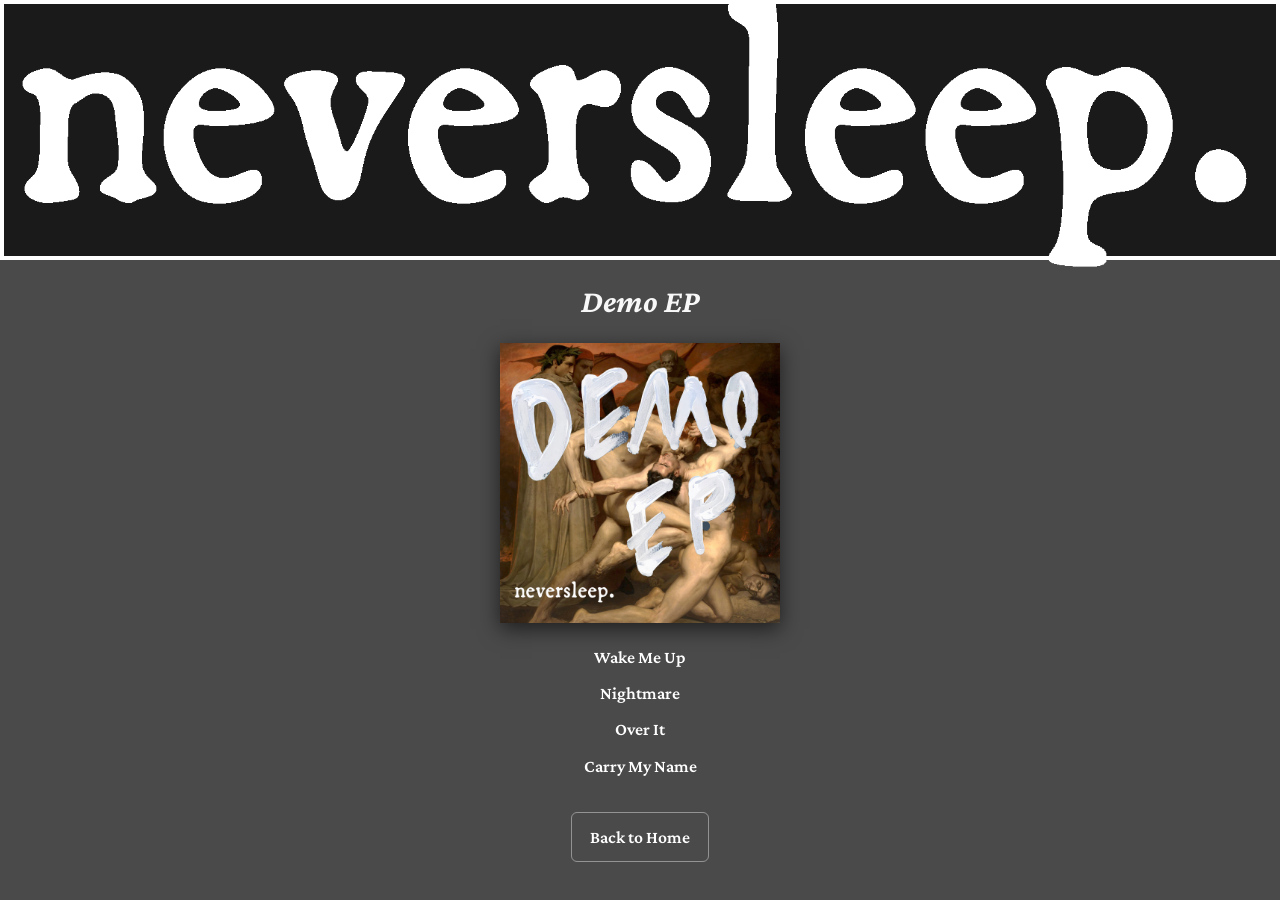
<file: demo-ep.html>
<!DOCTYPE html>
<html lang="en">
<head>
  <meta charset="UTF-8" />
  <meta name="viewport" content="width=device-width, initial-scale=1.0" />
  <title>Demo EP - neversleep</title>
  <link rel="stylesheet" href="style.css" />
  <link rel="stylesheet" href="https://cdnjs.cloudflare.com/ajax/libs/font-awesome/6.5.0/css/all.min.css">
  <link href="https://fonts.googleapis.com/css2?family=Crimson+Pro:ital,wght@0,200;0,400;0,600;0,700;1,400;1,600;1,700&display=swap" rel="stylesheet">
</head>

<body>

    <header class="header-banner">
      <img src="whitelogo.png" alt="neversleep. logo" class="banner-logo" />
    </header>
  
<div class="album-container demo-page">

  <div class="album-box">
    <h2>Demo EP</h2>
    <img src="demo-ep-art.png" alt="Demo EP Artwork" class="ep-art">
    
    <ul>
      <li><a href="https://open.spotify.com/track/7n8b0mgXsd4GvJTRfuuYoT?si=40f339fe7e43419c" target="_blank">Wake Me Up</a></li>
      <li><a href="https://open.spotify.com/track/25tEjVteZFQFykJYRFEzVY?si=e0dd8a3d78b64781" target="_blank">Nightmare</a></li>
      <li><a href="https://open.spotify.com/track/6IjC4Y05WNgG449UKNJFbW?si=19b0ad1e7e164181" target="_blank">Over It</a></li>
      <li><a href="https://open.spotify.com/track/0n6WiKpMwgEMQ33OvDEsA9?si=d1fdf686524b4f5d" target="_blank">Carry My Name</a></li>
    </ul>

    <p class="back-home">
      <a href="index.html" class="back-button">Back to Home</a>
    </p>
  </div>
</div>


 <!-- <video class="corner-logo" autoplay muted loop playsinline>
    <source src="logo.mp4" type="video/mp4" />
    Your browser does not support the video tag.
  </video> -->

  <script src="script.js"></script>
</body>
</html>
</file>
<file: style.css>
* {
 margin: 0;
 padding: 0;
 box-sizing: border-box;
}

body {
  font-family: 'Crimson Pro', serif;
  background-color: #4a4a4a;
  background-image: url('https://www.transparenttextures.com/patterns/asfalt-light.png');
  background-repeat: repeat;
  background-size: auto;
  color: #f0f0f0;
  line-height: 1.6;
}

.header-banner {
 height: 260px;
 position: relative;
 width: 100%;
 max-width: 100%;
 display: flex;
 justify-content: center;
 align-items: center; 
/* overflow: hidden; */
 background-color: #1a1a1a; /* fallback color */
 border: 4px solid white;
 box-sizing: border-box;
 line-height: normal;
 }


.banner-img {
 width: 100%;
 height: 100%;
 object-fit: cover;
 object-position: center;
 position: absolute;
 top: 0;
 left: 0;
 z-index: 1;
}

.banner-logo {
  max-width: 100%;
  height: auto;
  display: block;
}


.band-photo-wrapper {
  max-width: 1000px;
  margin: 0 auto;
  border-radius: 8px;  
}


.band-about-wrapper {
  position: relative;
  width: 90%;
  max-width: 1100px;
  height: 600px;
  margin: 2rem auto;
  overflow: hidden; 
 border-radius: 8px;
}

.band-photo {
width: 100%;    /* full width */
 height: 100%;
 object-fit: cover;
 object-position: center 40%;
 display: block;
 box-shadow: 0 0 0 2px rgba(0, 0, 0, 0.6),
             0 0 25 px  rgba(0,0,0,0.6);
}




.social-icons {
  display: flex;
  justify-content: center;
  gap: 1.5rem;
  margin-top: 1rem;
}

.social-icons a {
  color: white;
  font-size: 1.75rem;
  transition: transform 0.2s ease, color 0.3s ease;
}

.social-icons a:hover {
  color: #ff2b2b;
  transform: scale(1.15);
}
.band-tag {
 font-size: 2.5rem;
 font-style: italic;
 font-weight: 700;
 font-family: 'Crimson Pro', serif;
 text-align: center;
 padding: 1rem 3rem;
 max-width: 100%;
 color: #f8f8f8;
/* margin: 2rem auto; */
 background-color: #4a4a4a; /* Optional: still gives dark tone under texture */
 background-image: url('https://www.transparenttextures.com/patterns/asfalt-light.png');
  background-repeat: repeat;
  background-size: auto;     
 border-radius: 8px;
}

.spotify-wrapper {
  display: flex;
  flex-direction: column;
  align-items: center;
  background-image: url('https://www.transparenttextures.com/patterns/asfalt-light.png');
}

.spotify-promo {
  display: flex;
  align-items: center;
  justify-content: center;
  gap: 2rem;
}

.spotify-icon {
  width: 64px;
  height: 64px;
}

.spotify-button {
  font-family: 'Crimson Pro', serif;
  font-style: italic;
  font-weight: 700;
  font-size: 2rem;
  padding: 1.25rem 2.5rem; 
  color: #000;
  background-color: #f2f2f2;
  padding: 0.75rem 1.5rem;
  border: none;
  border-radius: 0.3rem;
  text-decoration: none;
  transition: background-color 0.3s, color 0.3s;
}

.spotify-button:hover {
  background-color: #e0e0e0;
  color: #111;
}
.stream-title {
  text-align: center;
  margin-bottom: 1.8rem;
  font-family: Crimson Pro, serif;
  font-style: italic;
  letter-spacing: 1px;
  font-size: 2rem;
}
.stream-icon {
  width: 60px;
  height: 60px; 
}
.stream-link {
  color: white;
  font-size: 3rem;
  text-decoration: none;
  transition: transform 0.2s ease;
}
.stream-link:hover {
  transform: scale(1.1);
}
.corner-logo {
 position: fixed;
 bottom: 10px;
 right: 10px;
 width: 225px;
 height: auto;
 z-index: 1000;
 pointer-events: none;
}


/* Rotate animation */
@keyframes rotateLogo {
 from {
   transform: rotate(0deg);
 }
 to {
   transform: rotate(360deg);
 }
}
 /* Make the main content fixed and fill the screen */
main {
  position: relative;
  z-index: 0;
  background-color: #4a4a4a;
  min-height: 100vh;
  overflow: visible;
}



/* Hero scrolls normally 
.hero-content {
  font-family: 'Crimson Pro', serif;
  text-align: center;
  color: #f8f8f8;
  padding: 4rem 2rem;
  max-width: 900px;
  margin: 0 auto;
  background-color: rgba(0, 0, 0, 0.5); /* keeps the blurry background look intact 
  border-radius: 16px;
  box-shadow: 0 0 20px rgba(0, 0, 0, 0.3);
} */

.about-band h1 {
  font-size: 1.5rem;
  line-height: 1.8;
  font-weight: 400;
  margin-bottom: 1.5rem;
}

.about-band p {
  font-size: 1.2rem;
  line-height: 1.8;
  font-weight: 400;
  margin-bottom: 1.5rem;
}
/* Hero scrolls normally */
#hero {
  position: relative;
  height: 100vh;
  background-image: url('skelly-blurred.jpg');
  background-attachment: fixed;
  background-position: center 22%;
  background-size: cover;
  background-repeat: no-repeat;
  z-index: 1;
  display: flex;
  align-items: flex-start;
  justify-content: flex-start;
  padding-top: 33vh;
  padding-left: 5vw;
}

.hero-text {
  position: relative;
  top: -225px;
  z-index: 2;
  color: white;
  background-color: rgba(0, 0, 0, 0.5);
  padding: 20px;
  border-radius: 10px;
  max-width: 400px;
}
 .hero-text h1 {
  font-family: 'Crimson Pro', serif;
  margin: 0;
  font-size: 1.5rem; 
 }

 .hero-text p {
  font-size: 1rem;
  line-height: 1.6;
  margin-top: 1rem;
  font-family: 'Open Sans', sans-serif;
 }

#contact {
  background-color: rgba(0, 0, 0, 0.6);
  color: white;
  padding: 40px 20px;
  text-align: center;
  border-radius: 10px;
  max-width: 600px;
  margin: 40px auto;
  font-family: 'Crimson Pro', serif; /* optional: change to match your design */
}

#contact h2 {
  font-size: 2em;
  margin-bottom: 10px;
}

#contact a {
  color: #ff2b2b; /* or whatever accent color you’re using */
  text-decoration: none;
  font-weight: bold;
}

#contact a:hover {
  text-decoration: underline;
}
.merch-section {
  display: flex;
  flex-direction: column;
  align-items: center;
  gap: 0.1rem;
  margin-bottom: 1rem;
}

.merch-title {
  font-size: 1.8rem;
  font-family: 'Crimson Pro', serif;
  margin: 0;
}

.merch-button {
  display: inline-block;
  margin: 0;
  padding: 10px 20px; 
  font-family: 'Crimson Pro', serif;
  font-size: 1.25rem;
  font-style: italic;
  font-weight: 700;
  color: white;
  background-color: transparent; 
  text-decoration: none;
  border-radius: 6px;
  text-decoration: none;
  transition: 0.3s ease; 
}

.merch-button:hover {
  transform: scale(1.1);
}
.shopify-icon {
  width: 45px;
  height: auto; 
  filter: brightness(0) saturate(100%) invert(24%) sepia(98%) saturate(7471%) hue-rotate(357deg) brightness(98%) contrast(119%);
  transition: transform 0.2s ease; 
}
.shopify-icon:hover {
  transform: scale(1.5);
}

  body, html {
 height: auto;
 margin: 0;
 padding: 0;
} 

.album-container {
  display: flex;
  flex-wrap: wrap;
  gap: 3rem;
  justify-content: center;
  padding: 2rem; 
  max-width: 1000px;
  margin: 0 auto;
  align-items: flex-start;
}



.album-box {
 /* background-color: rgba(0, 0, 0, 0.6); /* semi-transparent dark background 
  padding: 2rem;
  margin: 2rem;
  max-width: 800px;
  border-radius: 12px;
  box-shadow: 0 0 20px rgba(0, 0, 0, 0.4);*/
  color: #f8f8f8;
  width: 280px;
  font-family: 'Crimson Pro', serif;
  position: relative; 
  z-index: 2;
}

.album-box h2 {
  font-size: 2rem;
  font-weight: 700;
  font-style: italic;
  margin-bottom: 1rem;
  text-align: center;
}

.album-box ul {
  list-style: none;
  padding: 0;
}

.album-box li {
  margin: 0.5rem 0;
  text-align: center;
}

.album-box a {
  color: white; /* Spotify green */
  /*background: yellow;*/
  text-decoration: none;
  font-weight: 600;
  font-size: 1.1rem;
  pointer-events: auto; 
}

.album-box a:hover {
  text-decoration: underline;
}

.ep-art {
  display: block;
  width: 280px;
  height: auto;
  margin: 0 auto 20px auto; 
  box-shadow: 0 6px 20px rgba(0,0,0,0.6);
}

.release-box {
/* background-color: rgba(0, 0, 0, 0.6);
  padding: 2rem;
  margin: 2rem;
  max-width: 700px;
  border-radius: 1rem;*/
  width: 280px;
  font-family: "Crimson Pro", serif;
  color: #f8f8f8;
}

.release-box h2 {
  font-size: 2rem;
  font-weight: 700;
  font-style: italic;
  margin-bottom: 1rem;
  text-align: center;
}

.release-box ul {
  list-style-type: none;
  padding: 0;
}

.release-box li {
  margin: 0.5rem 0;
  text-align: center;
}

.release-box a {
  color: white;
  text-decoration: none;
  font-weight: 700;
  font-size: 1.1rem;
}

.release-box a:hover {
  text-decoration: underline;
}

.upcoming {
  width: 280px;
  font-family: "Crimson Pro", serif;
  color: white; 
  text-align:  center; 
}

.upcoming h2 {
  font-size: 2rem;
  font-weight: 700;
  font-style: italic;
  margin-bottom: 1rem;
  text-align: center;
}

.upcoming ul {
  list-style-type: none;
  padding: 0;
}
 .upcoming li {
  font-weight: 700;
  font-size: 1.1rem;
  margin: 0.5rem 0;
  text-align: center;
 }

 .upcoming a {
  color: white;
  text-decoration: none;
  font-weight: 700;
  font-size: 5rem;
 }

 .upcoming a:hover {
  text-decoration: underline;
 }

 .demo-page {
  padding-top: 1rem;
  position: relative;
  z-index: 2;
  
 }

 .back-home {
  text-align: center;
  margin-top: 2rem;
 }

 .back-button {
  display: inline-block;
  padding: 10px 18px;
  font-family: 'Crimson Pro', serif;
  font-size: 1rem;
  color: white;
  text-decoration: none;
  border: 1px solid rgba(255,255,255,0.4);
  border-radius: 6px;
  transition: all 0.25s ease;
 }

 .back-button:hover {
  background-color: rgba(0,0,0,0.75);
  border-color: white;
 }


.video-gallery {
  font-family: 'Crimson Pro', serif;
  font-style: italic;
  font-weight: 600;
  color: #f8f8f8;
  text-align: center;
  padding: 2rem;
 background-color: rgba(0, 0, 0, 0.6); /* semi-transparent dark background */
  border-radius: 12px;
  box-shadow: 0 0 20px rgba(0, 0, 0, 0.4);
  max-width: 1200px;
  margin: 2rem auto;
}

.video-gallery h2 {
  font-size: 2.5rem;
  margin-bottom: 2rem;
}

.video-wrapper {
  display: flex;
  flex-wrap: wrap;
  justify-content: center;
  gap: 2rem;
}

.video-wrapper iframe {
  width: 100%;
  max-width: 350px;
  height: 200px;
  border: none;
  border-radius: 8px;
  box-shadow: 0 4px 12px rgba(0, 0, 0, 0.3);
}
.featured-thumbnail {
  width: 420px;
  max-width: 100%;
  border-radius: 10px;
  box-shadow: 0 10px 30px rgba(0,0,0,0.6);
}
.featured {
  text-align: center;
  margin-bottom: 3rem;
  
}

.featured a {
  color: white;
  text-decoration: none;
}

.featured a:hover {
  text-decoration: underline;
}

.featured p:first-child {
  font-size: 1.8rem;
  font-weight: 600;
  margin-bottom: 1rem;
}
@media (max-width: 768px) {
  html, body {
    overflow-x: hidden;
    max-width: 100%;
  }

  * {
    box-sizing: border-box;
  }

  .demo-ep-section,
  .demo-ep-container,
  .tracklist,
  .album-section {
    width: 100%;
    max-width: 100%;
    margin-left: auto;
    margin-right: auto;
  }

  .tracklist,
  .album-info,
  .album-text {
    padding-left: 1rem;
    padding-right: 1rem;
  }

  .tracklist ul,
  .tracklist li {
    padding-left: 0;
    margin-left: 0;
    list-style-position: inside;
  }

  img,
  iframe,
  video {
    max-width: 100%;
    height: auto;
    display: block;
  }
}

@media (max-width: 768px) {
  .header-banner {
    height: 180px;
    flex-direction: column;
    padding: 1rem;
  }

  .banner-logo {
    width: 60%;
    height: auto;
  }
}

@media (max-width: 480px) {
  .header-banner {
    height: 140px;
    padding: 0.5rem;
  }

  .banner-logo {
    width: 80%;
  }
}

/* Responsive for smaller screens */
@media (max-width: 800px) {
  .video-gallery iframe {
    width: 100%;
    height: auto;
  }
}

/* Responsive for smaller screens */
@media (max-width: 600px) {
 .band-about-wrapper {
   flex-direction: column;
   margin-top: 0;
 }
}

/* Tablets and smaller */
@media (max-width: 768px) {
  .band-photo {
    height: auto;
  }

  .band-about-wrapper {
    flex-direction: column;
    align-items: center;
    text-align: center;
  }

  .social-icons {
    position: relative;
    margin-bottom: 1.5rem;
    justify-content: center;
    top: auto;
    left: auto;
  }

  .spotify-promo {
    flex-direction: column;
    padding: 1rem;
    text-align: center;
  }

  .spotify-icon {
    width: 48px;
    height: 48px;
  }

  .spotify-button {
    font-size: 1.25rem;
    padding: 0.5rem 1rem;
  }

  .album-container {
    flex-direction: column;
    align-items: center;
  }
}

/* Phones */
@media (max-width: 480px) {
  .band-tag {
    font-size: 1.75rem;
    padding: 1rem;
  }

  .hero-text h1 {
    font-size: 1.25rem;
  }

  .hero-text p {
    font-size: 1rem;
  }

  .album-box,
  .release-box,
  .new-releases {
    width: 100%;
    padding: 1rem;
  }

  .video-gallery h2 {
    font-size: 2rem;
  }

}

/* Tablets and smaller - hide corner logo 
@media (max-width: 768px) {
  .corner-logo {
    display: none;
  }
} */

@media (max-width: 768px) {
  main {
    min-height: auto;
  }

  #hero {
    height: auto;
    min-height: 70vh;
    background-attachment: scroll;
    padding-top: 6rem;
    padding-left: 1.5rem;
    padding-right: 1.5rem;
    background-position: center 22%;
    background-size: cover;
  }

  .hero-text {
    top: 0;
    max-width: 100%;
    padding: 1rem;
  }

  .hero-text h1 {
    font-size: 1.5rem;
  }

  .hero-text p {
    font-size: 1rem;
    line-height: 1.6;
  }

  .spotify-wrapper {
    padding: 2rem 1rem;
  }

  .spotify-promo {
    flex-direction: row;
    justify-content: center;
    flex-wrap: wrap;
    gap: 1.5rem;
  }

  .album-container {
    flex-direction: column;
    align-items: center;
  }

  .video-grid {
    grid-template-columns: 1fr;
  }
}

.site-footer {
  text-align: center;
  font-size: 0.85rem;
  color: rgba(255,255,255,0.65);
  margin-top: 4rem;
  padding-bottom: 2rem;
}
.site-footer p {
  margin: 0;
}
@media (max-width: 768px) {
  html, body {
    width: 100%;
    max-width: 100%;
    overflow-x: hidden;
  }

  body {
    margin: 0;
  }

  main,
  .demo-page,
  .album-container,
  .album-box,
  .release-box,
  .upcoming,
  .video-gallery,
  .band-about-wrapper,
  .band-photo-wrapper,
  #contact {
    width: 100%;
    max-width: 100%;
  }

  .album-container {
    display: flex;
    flex-direction: column;
    align-items: center;
    gap: 1.5rem;
    padding: 1rem;
    margin: 0 auto;
  }

  .album-box,
  .release-box,
  .upcoming {
    width: min(100%, 320px);
    margin: 0 auto;
    padding: 0 1rem;
    text-align: center;
  }

  .album-box ul,
  .release-box ul,
  .upcoming ul {
    padding: 0;
    margin: 0;
    list-style: none;
  }

  .album-box li,
  .release-box li,
  .upcoming li {
    margin: 0.75rem 0;
  }

  .album-box a,
  .release-box a,
  .upcoming a {
    display: block;
    white-space: normal;
    overflow-wrap: anywhere;
    word-break: break-word;
  }

  .ep-art,
  .band-photo,
  .featured-thumbnail,
  iframe,
  img,
  video {
    max-width: 100%;
    height: auto;
  }

  #contact {
    width: calc(100% - 2rem);
    margin: 2rem auto;
  }

  .band-about-wrapper {
    height: auto;
  }
}
</file>
